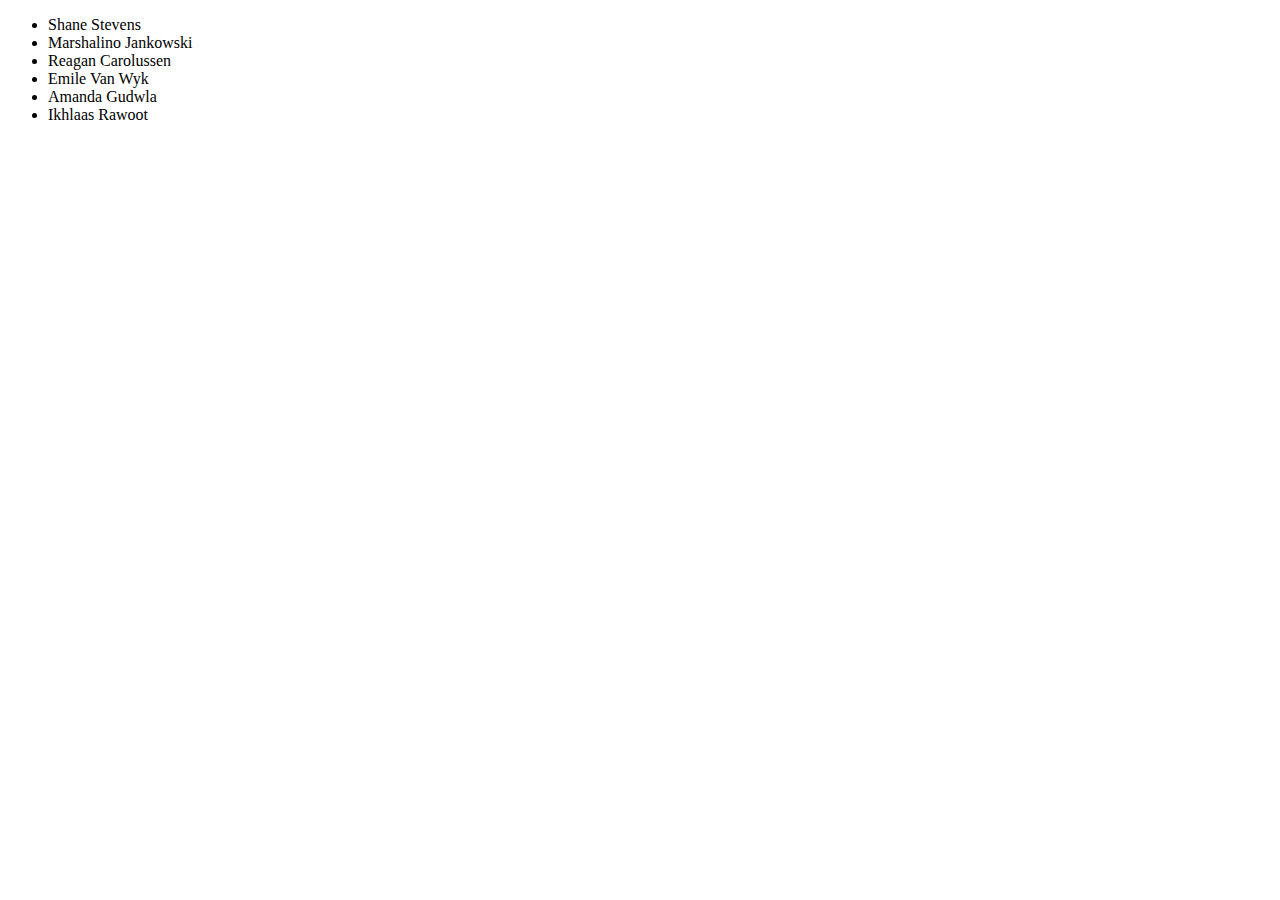
<file: index.html>
<!DOCTYPE html>
<html lang="en">
<head>
    <meta charset="UTF-8">
    <meta http-equiv="X-UA-Compatible" content="IE=edge">
    <meta name="viewport" content="width=device-width, initial-scale=1.0">
    <title>class task</title>
</head>
<body>
    <div id="myList"></div> 
    
    
    <script src="./code.js"></script>
</body>
</html>
</file>
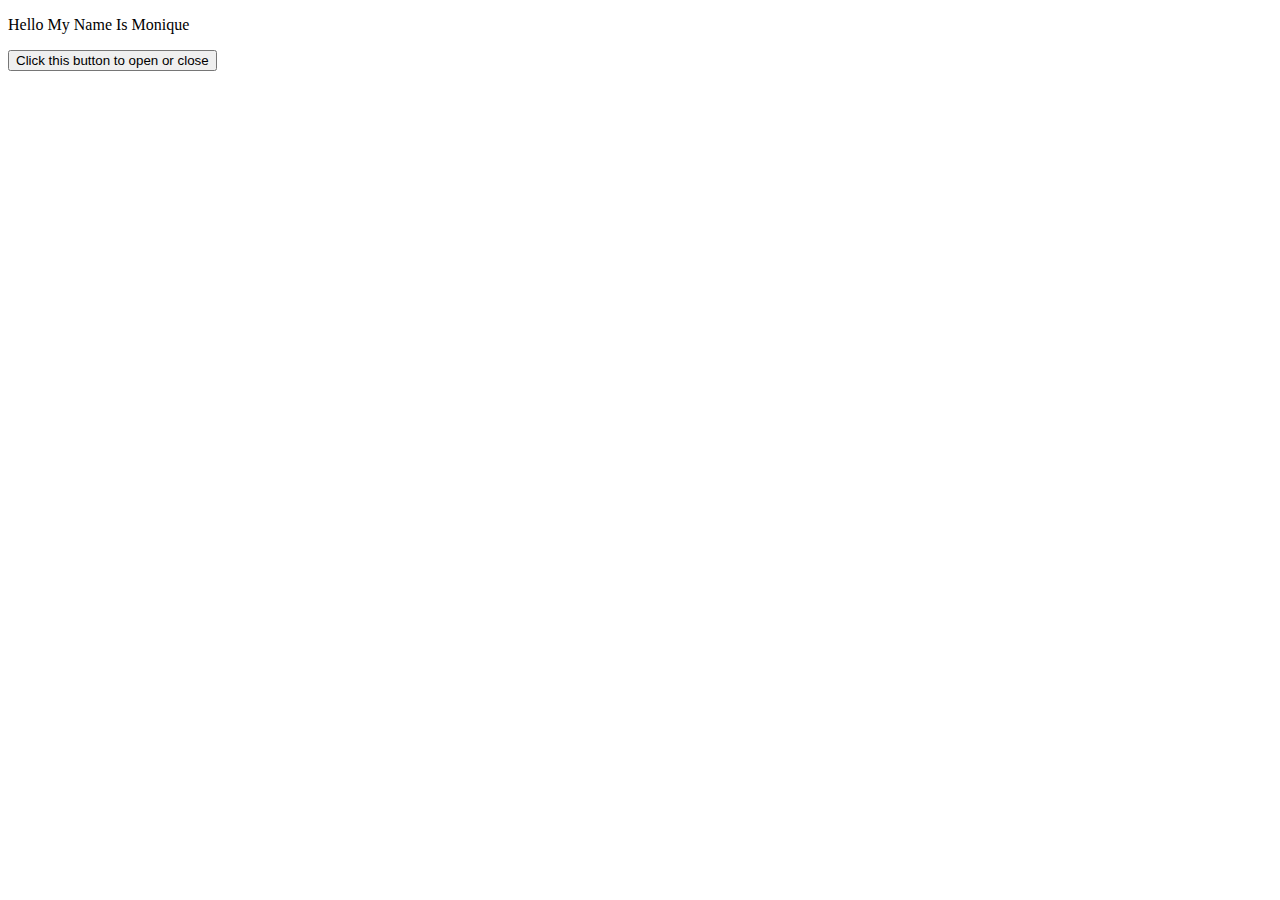
<file: JS-Basics/index.html>
<!DOCTYPE html>
<html lang="en">
<head>
    <meta charset="UTF-8">
    <meta http-equiv="X-UA-Compatible" content="IE=edge">
    <meta name="viewport" content="width=device-width, initial-scale=1.0">
    <title>JS Exercise</title>
</head>
<body>
    <!-- <h1>My first JavaScript code</h1>
    <button id="btnmadeby" onclick="display">
        Made By: Monique
    </button> -->


    <p id='btn'>
        Hello My Name Is Monique
    </p>     
    <button onclick="toggleText()">
        Click this button to open or close
    </button>
    



    <script src="./code.js">
    </script>
</body>
</html>
</file>
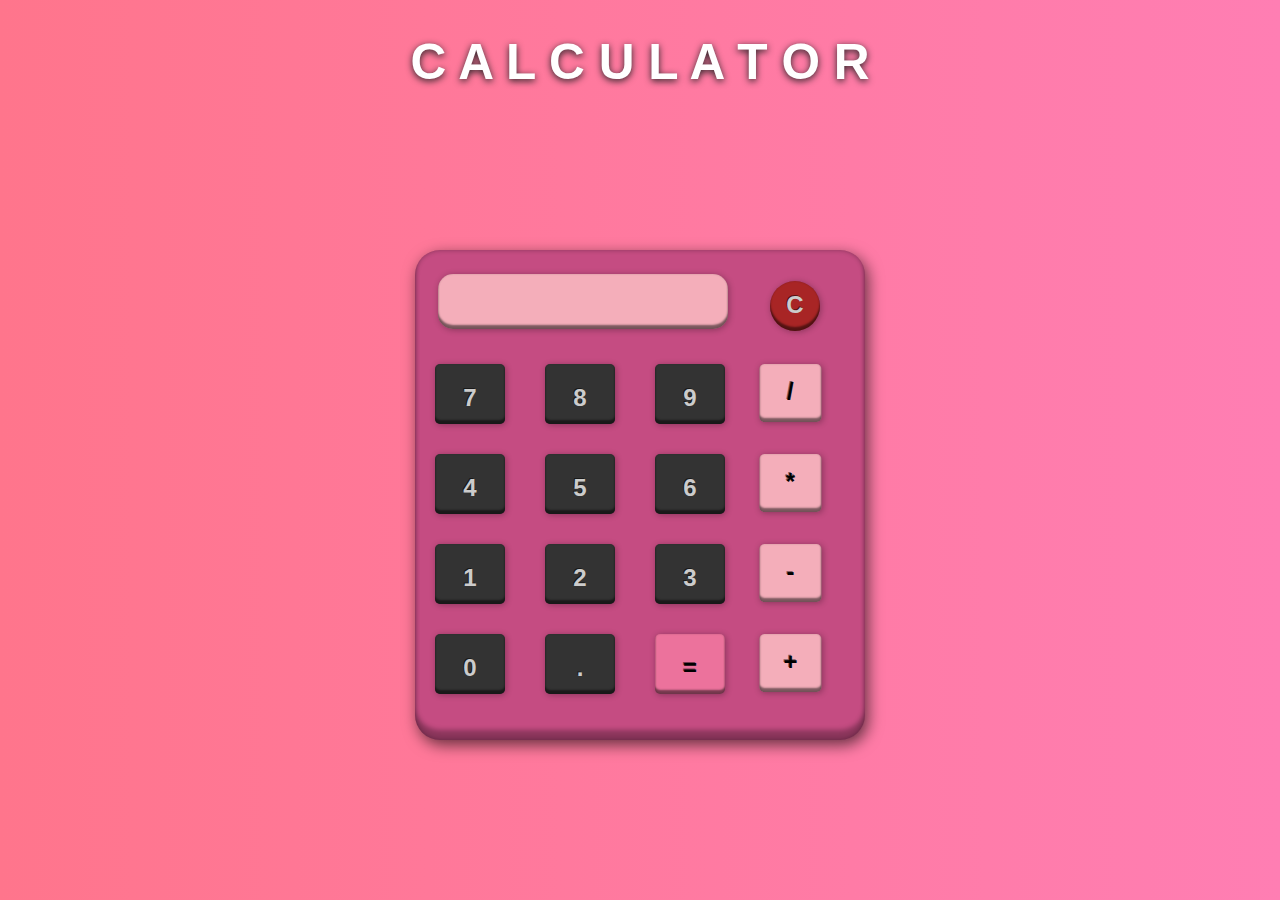
<file: js-calculator/index.html>
<!DOCTYPE html>
<html lang="en">
<head>
    <meta charset="UTF-8">
    <meta http-equiv="X-UA-Compatible" content="IE=edge">
    <meta name="viewport" content="width=device-width, initial-scale=1.0">
    <link rel="stylesheet" href="./styling.css">
    <title>calculator</title>
</head>
<body class="body">

    <h1>C A L C U L A T O R</h1>

    <div class="container">
      <br>
      <table>
        <tr>
          <td colspan="3"><input type='text' id='result' class='screen' style="text-align: right;"></td>
          <td>
            <input type='button' value='C' onclick="clearScreen()" class="clear" />
          </td>
        </tr>
      </table>
  
      <div class="keys">
        <input type="button" value="7" class="button" onClick="display('7')"></input>
        <input type="button" value="8" class="button " onClick="display('8')"></input>
        <input type="button" value="9" class="button" onClick="display('9')"></input>
        <input type="button" value="/" class="operator" onClick="display('/')"></input>
        <input type="button" value="4" class="button" onClick="display('4')"></input>
        <input type="button" value="5" class="button" onClick="display('5')"></input>
        <input type="button" value="6" class="button" onClick="display('6')"></input>
        <input type="button" value="*" class="operator" onClick="display('*')"></input>
        <input type="button" value="1" class="button" onClick="display('1')"></input>
        <input type="button" value="2" class="button" onClick="display('2')"></input>
        <input type="button" value="3" class="button" onClick="display('3')"></input>
        <input type="button" value="-" class="operator" onClick="display('-')"></input>
        <input type="button" value="0" class="button" onClick="display('0')"></input>
        <input type="button" value="." class="button" onClick="display('.')"></input>
        <input type="button" value="=" class="button equal-sign" onClick="solve()"></input>
        <input type="button" value="+" class="operator" onClick="display('+')"></input>
      </div>
    </div>


       <script src="../js-calculator/script.js"></script>
</body>
</html>
</file>
<file: js-calculator/styling.css>
* {
    box-sizing: border-box;
    font-family: "Roboto", sans-serif;
    scroll-behavior: smooth;
}
 
body {
    background: linear-gradient(to right, #ff758c 0%, #ff7eb3 100%);
}

.container {
    box-shadow:
    inset 0px -10px 5px rgba(0,0,0,.3),
    inset 0 0 5px rgba(0,0,0,.3),
    3px 5px 15px rgba(0,0,0,.6);
    border-radius: 25px;
    position: absolute;
    top: 55%;
    left: 50%;
    transform: translate(-50%, -50%);
    width: 450px;
    height: 490px;
    display: block;
    color: rgb(255, 255, 255);
    background-color: #c54c82;
}

h1 {
    text-align: center;
    font-size: 310%;
    color: white;
    text-shadow: 0px 2px 7px rgba(37, 34, 37, 1);

}

.keys {
    display: grid;
    grid-template-columns: repeat(4, 1fr);
    grid-gap: 10px;
    padding: 10px;
    margin: auto;
}

.button {
    font-size: 24px;
    line-height: 48px;
    font-weight: bold;
    color: #ccc;
    text-shadow: -1px -1px 0px rgba(0,0,0,.5);
    width: 50px;
    height: 48px;
    margin: 10px;
    border: 0;
    padding: 10px;
    padding-bottom: 2px;
    float: left;
    border-radius: 5px;
    background: #333;
    box-shadow:
      inset 0px -4px 2px rgba(0,0,0,.5),
      inset 0 0 2px rgba(0,0,0,.2),
      1px 1px 6px rgba(0,0,0,.3);
    box-sizing: content-box;
}

button:active{
    box-shadow: inset 0px -2px 2px rgba(0,0,0,.5);
    transform: translate(0,2px);
    padding-bottom: 0;
    margin-bottom: 12px;
  }
    button:focus{
    outline: none;
  }
.button:hover {
    background-color: #ec729c;
    transition: all ease-in-out 0.5s;
    color: #333;
}

.operator {
    font-size: 24px;
    line-height: 40px;
    font-weight: bold;
    color: rgb(0, 0, 0);
    text-shadow: -1px -1px 0px rgba(0,0,0,.5);
    width: 62px;
    height: 56px;
    margin: 10px;
    transform: translate(-9%, 0%);
    border: 0;
    padding: 0;
    padding-bottom: 2px;
    float: left;
    border-radius: 5px;
    background: #f4aeba;
    box-shadow:
      inset 0px -4px 2px rgba(0,0,0,.5),
      inset 0 0 2px rgba(0,0,0,.2),
      1px 1px 6px rgba(0,0,0,.3);
    box-sizing: content-box;
}

.clear {
    font-size: 24px;
    line-height: 48px;
    font-weight: bold;
    color: #ccc;
    text-shadow: -1px -1px 0px rgba(0,0,0,.5);
    width: 50px;
    height: 48px;
    margin: 10px;
    border: 0;
    padding: 0;
    padding-bottom: 2px;
    border-radius: 5px;
    background: rgb(168, 37, 37);
    box-shadow:
      inset 0px -4px 2px rgba(0,0,0,.5),
      inset 0 0 2px rgba(0,0,0,.2),
      1px 1px 6px rgba(0,0,0,.3);
    box-sizing: content-box;  
    position: relative;
    left: 40%;
    border-radius: 25px;
}

.clear:hover {
    background-color: #a01217f3;
    transition: all ease-in-out 0.2s;
}

.equal-sign {
    background-color: #ec729c;
    color: rgb(0, 0, 0);
    position: relative;
    margin-top: auto;
    margin-bottom: auto;
}

.equal-sign:hover {
    background-color: #f4aeba;
    color: #000;
}

.screen{
    background-color: #f4aeba;
    justify-content: center;
    color: black;
    font-size: medium;
    width: 290px;
    height: 55px;
    cursor: default;
    padding: 10px; 
    padding-left: 50%;
    padding-right: 10%;
    margin: auto;
    margin-bottom: 10px;
    margin-left: 20px;
    border-radius: 15px;
    border: 0;
    box-shadow:
      inset 0px -4px 2px rgba(0,0,0,.5),
      inset 0 0 2px rgba(0,0,0,.2),
      1px 1px 6px rgba(0,0,0,.3);
}
</file>
